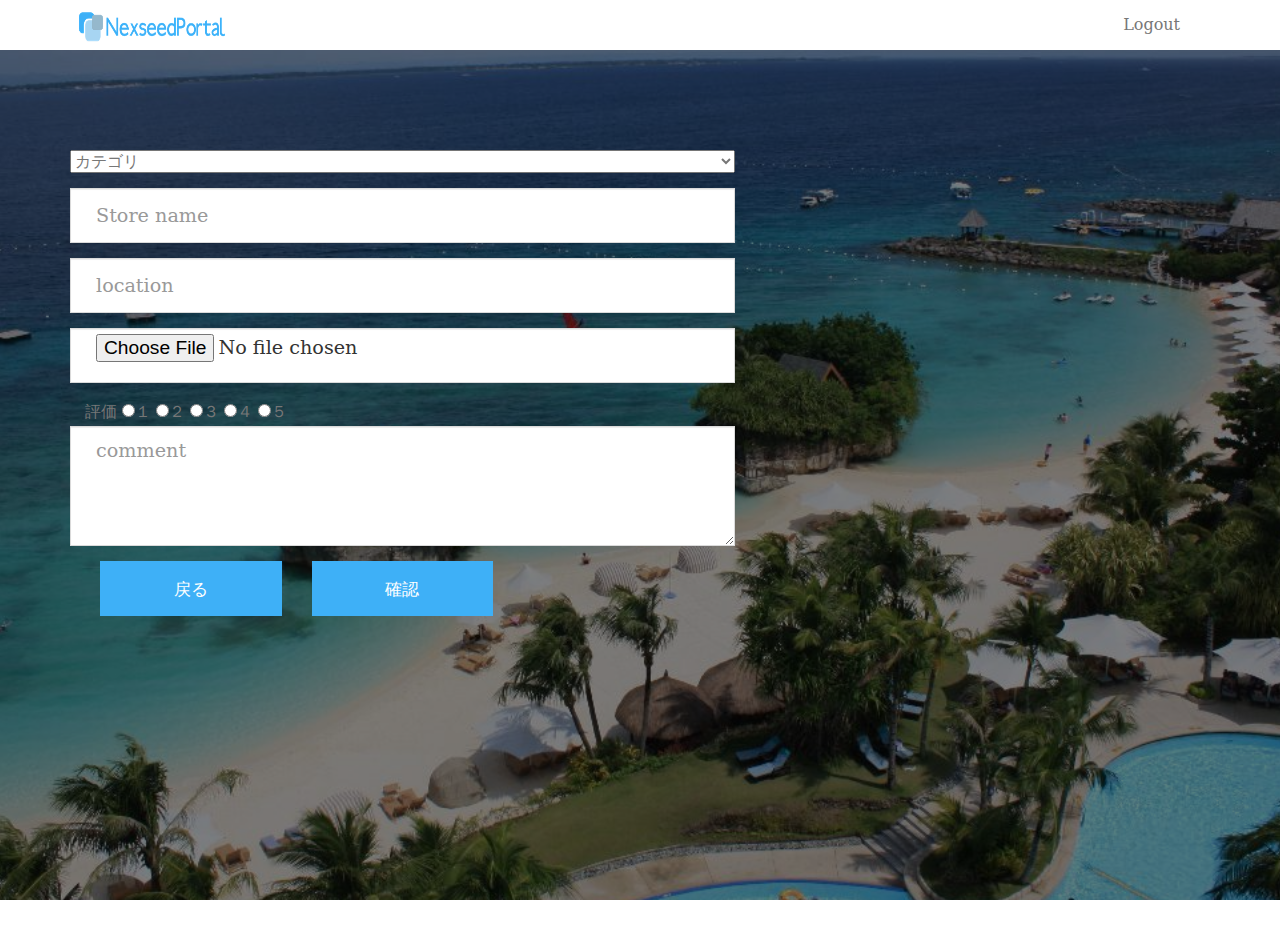
<file: webroot/design/add.html>
<!DOCTYPE HTML PUBLIC "-//W3C//DTD HTML 4.01 Transitional//EN">

<html>
<head>
	<meta http-equiv="Content-Type" content="text/html; charset=UTF-8">

<!-- /.website title -->
<title>Nexseed Portal</title>
<meta name="viewport" content="width=device-width, initial-scale=1, maximum-scale=1, user-scalable=no">
<!-- CSS Files -->
<link href="../asset/css/bootstrap.css" rel="stylesheet" media="screen">
<link href="../asset/css/animate.css" rel="stylesheet" media="screen">
<link href="../asset/css/css-index.css" rel="stylesheet" media="screen">
<link href="../asset/css/font-awesome.css" rel="stylesheet">
<!-- /.contact form -->

<!-- CSS Files -->
<!-- <link href="css/bootstrap.min.css" rel="stylesheet" media="screen"> -->
<!-- <link href="css/animate.css" rel="stylesheet" media="screen"> -->
<!-- <link href="css/css-index.css" rel="stylesheet" media="screen"> -->
<!-- <link href="css/font-awesome.min.css" rel="stylesheet"> -->
<!-- /.contact form -->
	
	<foem>
<div id="menu">
	<nav class="navbar-wrapper navbar-default" role="navigation">
		<div class="container">
			  <div class="navbar-header">
				<!-- <button type="button" class="navbar-toggle" data-toggle="collapse" data-target=".navbar-backyard">
				  <span class="sr-only">Toggle navigation</span>
				  <span class="icon-bar"></span>
				  <span class="icon-bar"></span>
				  <span class="icon-bar"></span>
				</button> -->
				<a class="navbar-brand site-name" href="index.html"><img src="../asset/images/nex.png" alt="logo"></a>
			  </div>
	 		<!-- NAVIGATION -->
			  <div id="navbar-scroll" class="collapse navbar-collapse navbar-backyard navbar-right">
				<ul class="nav navbar-nav">
					<li><a href="join/index.html">Logout</a></li>
				</ul>
			  </div>
		</div>
	</nav>
</div>

<div id="contact">
	<div class="contact fullscreen parallax" style="background-image:url('../asset/images/top_image.jpg');" data-img-width="2000" data-img-height="1334" data-diff="100">
		<div class="overlay">
			<div class="container">
				<div class="row contact-row">
				
					
					<!-- /.contact form -->
					<div class="col-sm-7 contact-right">
						<form method="POST" id="contact-form" class="form-horizontal" action="contactengine.php" onSubmit="alert('Thank you for your feedback!');">
							<!-- <div class="form-group">
							<input type="text" name="Name" id="Name" class="form-control wow fadeInUp" placeholder="Name" required/>
							</div> -->
							<div class="form-group">
							<select name="category" style="width: 665px"> 
							<option value="1">カテゴリ</option> 
							<option value="2">〇〇</option> 
							<option value="3">〇〇</option> 
							<option value="4">〇〇</option> 
							</select>
							</div>
							<div class="form-group">
							<input type="text" name="Store name" id="Store name" class="form-control wow fadeInUp" placeholder="Store name" required/>
							</div>
							<!-- <label class="col-sm-4 control-label">location</label> -->
							<div class="form-group">
							<input type="text" name="location" id="location" class="form-control wow fadeInUp" placeholder="location" required/>
							</div>
							 <div class="form-group">
				           <!--  <label class="col-sm-4 control-label">photo</label> -->
				            <!-- <div class="col-sm-7 contact-right"> -->
				             <input type="file" name="photo" class="form-control" style="width: 665px">
				            <!-- </div> -->
				          </div>
				          </form>
							<!-- <tr>
							  <td align="right"><b>学年：</b></td>
							    <td> -->
							    	<!-- <form id=""> -->
							    <span>評価</span>
							      <input type="radio" name="gakunen" value="1">１
							      <input type="radio" name="gakunen" value="２">２
							      <input type="radio" name="gakunen" value="３">３
							      <input type="radio" name="gakunen" value="４">４
							      <input type="radio" name="gakunen" value="５">５
							      
							  <!--   </td>
							  </tr>
							 -->
							<form method="POST" id="contact-form" class="form-horizontal" action="contactengine.php" onSubmit="alert('Thank you for your feedback!');">
							<div class="form-group">
							<textarea name="comment" rows="10" cols="10" id="comment" class="form-control input-message wow fadeInUp"  placeholder="comment" required></textarea>
							</div>
							<!-- <div class="form-group"> -->
							<div class="col-sm-4 contact-right">
							<input type="submit" name="submit" value="戻る" class="btn btn-success wow fadeInUp" />
							</div>
							<div class="col-sm-4 contact-left">
							<input type="submit" name="submit" value="確認" class="btn btn-success wow fadeInUp" />
							</div>
						</form>
					</div>
				</div>
			</div>
		</div>
	</div>
</div>
  

	 
	<!-- /.javascript files -->
    <script src="../asset/js/jquery.js"></script>
    <script src="../asset/js/bootstrap.min.js"></script>
    <script src="../asset/js/custom.js"></script>
    <script src="../asset/js/jquery.sticky.js"></script>
	<script src="../asset/js/wow.min.js"></script>
	<script src="../asset/js/owl.carousel.min.js"></script>
	<script>
		// new WOW().init();
	</script>
  </body>
</html>
	</foem>
</head>
</html>
</file>
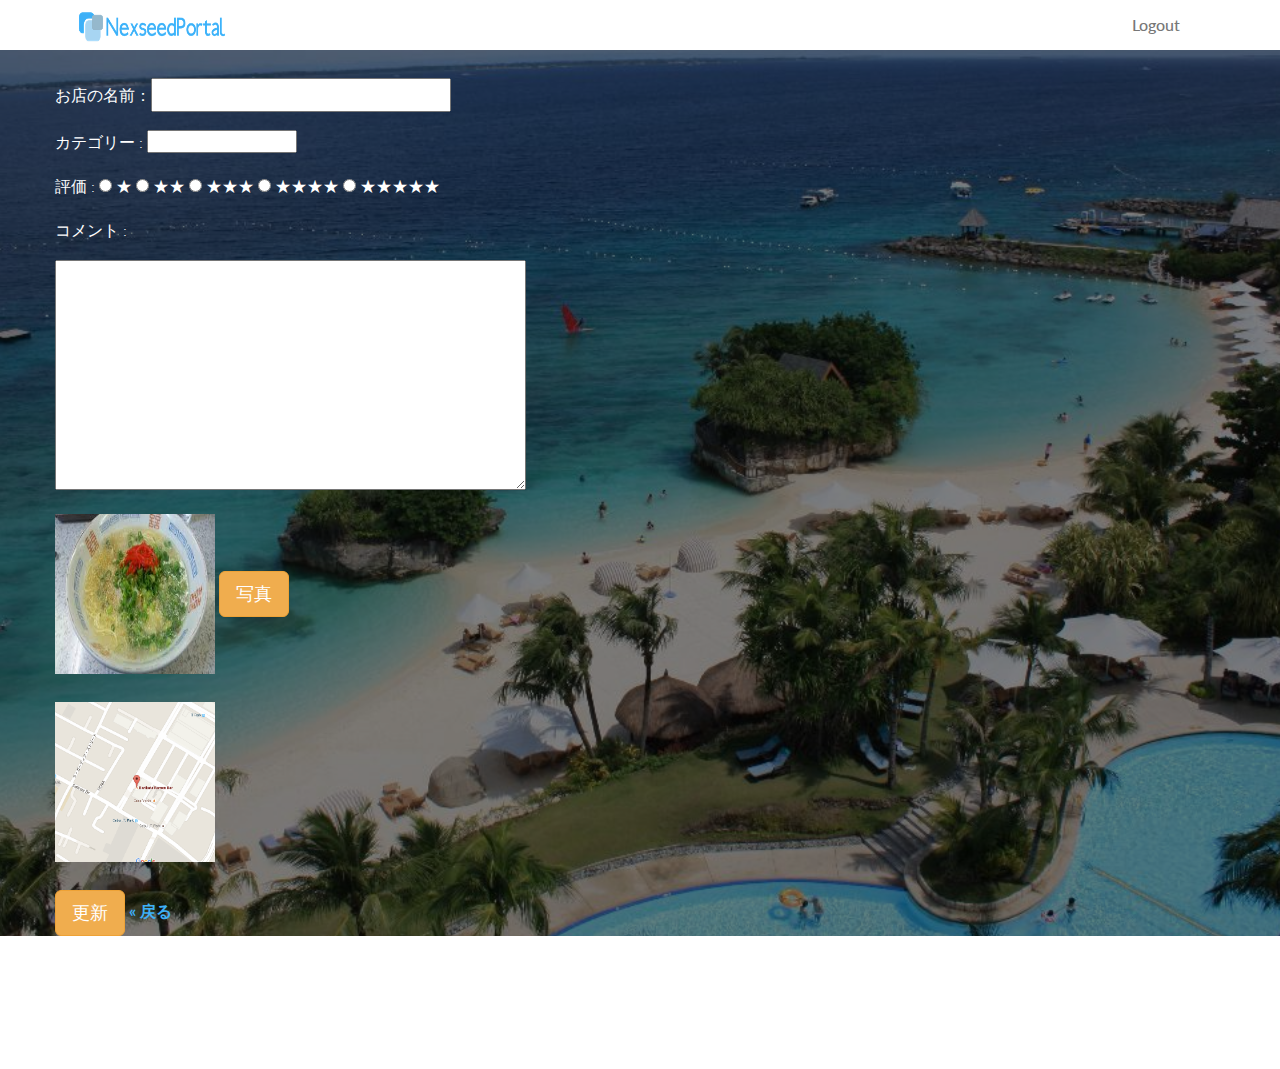
<file: webroot/design/edit.html>
<!DOCTYPE html>
<html lang="ja">
<head>

<!-- /.website title -->
<title>Nexseed Portal</title>
<meta name="viewport" content="width=device-width, initial-scale=1, maximum-scale=1, user-scalable=no">
<meta charset="UTF-8">

<!-- CSS Files -->
<link href="../asset/css/bootstrap.css" rel="stylesheet" media="screen">
<link href="../asset/css/font-awesome.min.css" rel="stylesheet">
<link href="../asset/fonts/icon-7-stroke/css/pe-icon-7-stroke.css" rel="stylesheet">
<link href="../asset/css/animate.css" rel="stylesheet" media="screen">
<link href="../asset/css/owl.theme.css" rel="stylesheet">
<link href="../asset/css/owl.carousel.css" rel="stylesheet">

<!-- Colors -->
<link href="../asset/css/css-index.css" rel="stylesheet" media="screen">
<!-- <link href="css/css-index-green.css" rel="stylesheet" media="screen"> -->
<!-- <link href="css/css-index-purple.css" rel="stylesheet" media="screen"> -->
<!-- <link href="css/css-index-red.css" rel="stylesheet" media="screen"> -->
<!-- <link href="css/css-index-orange.css" rel="stylesheet" media="screen"> -->
<!-- <link href="css/css-index-yellow.css" rel="stylesheet" media="screen"> -->

<!-- Google Fonts -->
<link rel="stylesheet" href="http://fonts.googleapis.com/css?family=Lato:100,300,400,700,900,100italic,300italic,400italic,700italic,900italic" />

</head>
<body data-spy="scroll" data-target="#navbar-scroll">
  <!-- さとしさん担当 -->
<div id="menu">
  <nav class="navbar-wrapper navbar-default" role="navigation">
    <div class="container">
        <div class="navbar-header">
        <!-- <button type="button" class="navbar-toggle" data-toggle="collapse" data-target=".navbar-backyard">
          <span class="sr-only">Toggle navigation</span>
          <span class="icon-bar"></span>
          <span class="icon-bar"></span>
          <span class="icon-bar"></span>
        </button> -->
        <a class="navbar-brand site-name" href="index.html"><img src="../asset/images/nex.png" alt="logo"></a>
        </div>
      <!-- NAVIGATION -->
        <div id="navbar-scroll" class="collapse navbar-collapse navbar-backyard navbar-right">
        <ul class="nav navbar-nav">
          <li><a href="join/index.html">Logout</a></li>
        </ul>
        </div>
    </div>
  </nav>
</div>

<!-- /.parallax full screen background image -->
<div class="fullscreen landing parallax" style="background-image:url('../asset/images/top_image.jpg');" data-img-width="2000" data-img-height="1333" data-diff="100">
  <div class="overlay">
  <div class="container">
      <div class="row">
        <br />
        <p>お店の名前：<input name="data" type="text" style="width:300px" value="バリカタラーメン"></p>
      </div>
      <div class="row">
          <p>カテゴリー : <select name="category">
          <option value="restaurant">レストラン</option>
          <option value="shop">雑貨屋・お土産屋</option>
          <option value="hobby">遊び</option>
          <option value="life">生活用品</option>
          <option value="beauty">ヘアサロン・スパ</option>
          </select> 
          </p>
      </div>
        <div class="row">
          <p>評価 :  
<!--           <select name="point">
          <option value="1">★</option>
          <option value="2">★★</option>
          <option value="3">★★★</option>
          <option value="4">★★★★</option>
          <option value="5">★★★★★</option>
          </select>  -->
          <input type="radio" name="point" value="1"> ★
          <input type="radio" name="point" value="2"> ★★
          <input type="radio" name="point" value="3"> ★★★
          <input type="radio" name="point" value="4"> ★★★★
          <input type="radio" name="point" value="5"> ★★★★★
          </p>
        </div>
        <div class="row">
          <p>コメント : </p>
          <p><textarea name="comment" cols="50" rows="8">懐かしい日本風ラーメンを食べられて良かったけど、値段が微妙。 </textarea></p>
        </div>
        <div class="row">
          <img src="../asset/images/picture.jpg" alt="写真" width="160" height="160">
          <input type="button" class="btn btn-warning btn-lg" value="写真">
        </div>
        <br />
        <div class="row">
          <img src="../asset/images/map.png" alt="地図" width="160" height="160">
        </div>
        <br />
        <div class="row">
          <!-- <input type="button" class="btn btn-warning btn-lg" value="編集"> -->
          <a href="index.html" class="btn btn-warning btn-lg">更新</a>
          <a href="show.html">&laquo;&nbsp;戻る</a>
        </div>
    </div>
  </div>
</div>

<!-- /.footer -->
<footer id="footer">
  <div class="container">
    <div class="col-sm-4 col-sm-offset-4">
      <!-- /.social links -->
        <div class="social text-center">
          <ul>
            <li><a class="wow fadeInUp" href="https://twitter.com/"><i class="fa fa-twitter"></i></a></li>
            <li><a class="wow fadeInUp" href="https://www.facebook.com/" data-wow-delay="0.2s"><i class="fa fa-facebook"></i></a></li>
          </ul>
        </div> 
      <div class="text-center wow fadeInUp" style="font-size: 14px;">Copyright Nexseed Portal 2016</div>
      <a href="#" class="scrollToTop"><i class="pe-7s-up-arrow pe-va"></i></a>
    </div>  
  </div>  
</footer>
  
  <!-- /.javascript files -->
    <script src="../asset/js/jquery.js"></script>
    <script src="../asset/js/bootstrap.min.js"></script>
    <script src="../asset/js/custom.js"></script>
    <script src="../asset/js/jquery.sticky.js"></script>
  <script src="../asset/js/wow.min.js"></script>
  <script src="../asset/js/owl.carousel.min.js"></script>
  <script>
    new WOW().init();
  </script>
  </body>
</html>
</file>
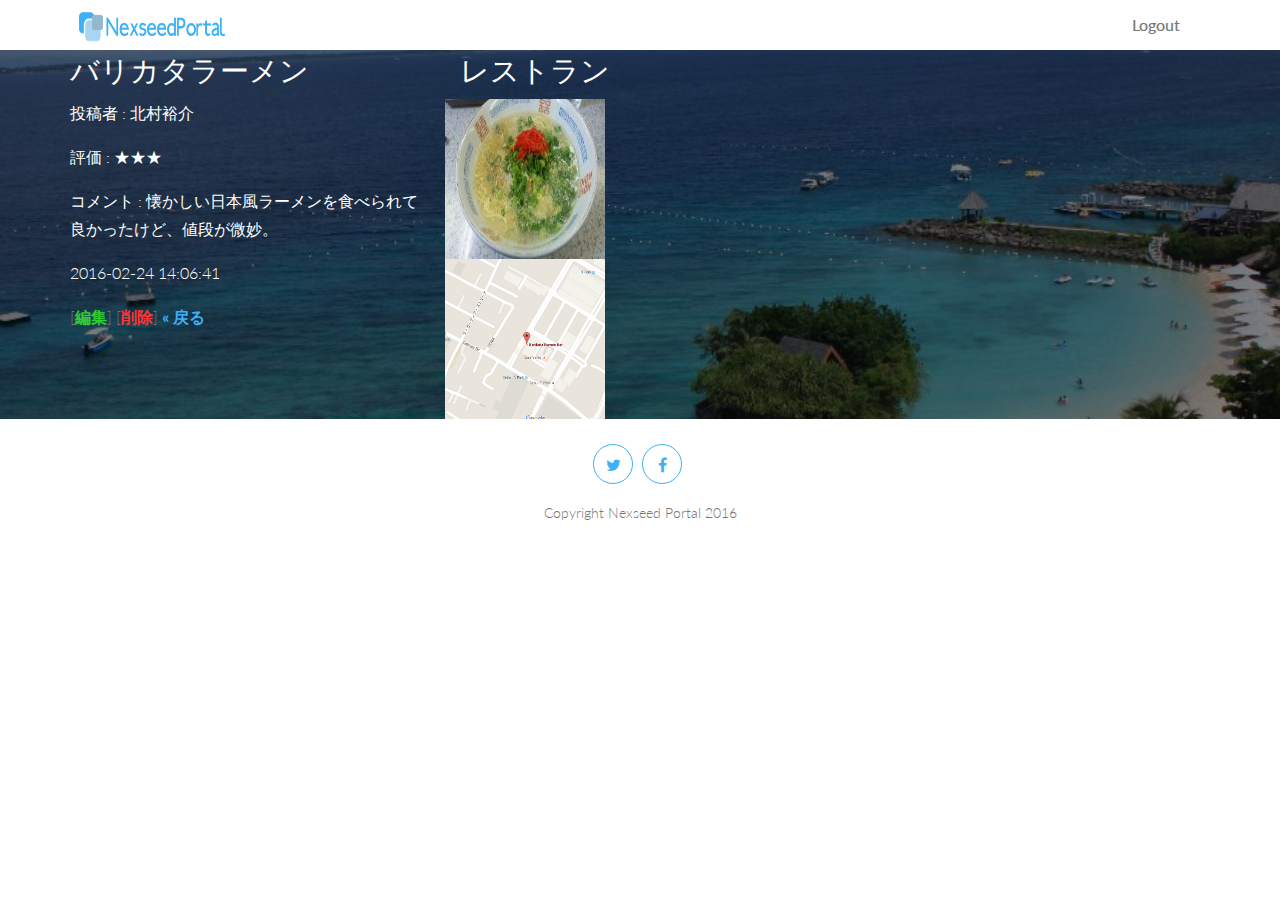
<file: webroot/design/show.html>
<!DOCTYPE html>
<html lang="ja">
<head>

<!-- /.website title -->
<title>Nexseed Portal</title>
<meta name="viewport" content="width=device-width, initial-scale=1, maximum-scale=1, user-scalable=no">
<meta charset="UTF-8">

<!-- CSS Files -->
<link href="../asset/css/bootstrap.css" rel="stylesheet" media="screen">
<link href="../asset/css/font-awesome.min.css" rel="stylesheet">
<link href="../asset/fonts/icon-7-stroke/css/pe-icon-7-stroke.css" rel="stylesheet">
<link href="../asset/css/animate.css" rel="stylesheet" media="screen">
<link href="../asset/css/owl.theme.css" rel="stylesheet">
<link href="../asset/css/owl.carousel.css" rel="stylesheet">

<!-- Colors -->
<link href="../asset/css/css-index.css" rel="stylesheet" media="screen">
<!-- <link href="css/css-index-green.css" rel="stylesheet" media="screen"> -->
<!-- <link href="css/css-index-purple.css" rel="stylesheet" media="screen"> -->
<!-- <link href="css/css-index-red.css" rel="stylesheet" media="screen"> -->
<!-- <link href="css/css-index-orange.css" rel="stylesheet" media="screen"> -->
<!-- <link href="css/css-index-yellow.css" rel="stylesheet" media="screen"> -->

<!-- Google Fonts -->
<link rel="stylesheet" href="http://fonts.googleapis.com/css?family=Lato:100,300,400,700,900,100italic,300italic,400italic,700italic,900italic" />

</head>
<body data-spy="scroll" data-target="#navbar-scroll">
  <!-- さとしさん担当 -->
<div id="menu">
  <nav class="navbar-wrapper navbar-default" role="navigation">
    <div class="container">
        <div class="navbar-header">
        <button type="button" class="navbar-toggle" data-toggle="collapse" data-target=".navbar-backyard">
          <span class="sr-only">Toggle navigation</span>
          <span class="icon-bar"></span>
          <span class="icon-bar"></span>
          <span class="icon-bar"></span>
        </button>
        <a class="navbar-brand site-name" href="#top"><img src="../asset/images/nex.png" alt="logo"></a>
        </div>
      <!-- NAVIGATION -->
        <div id="navbar-scroll" class="collapse navbar-collapse navbar-backyard navbar-right">
        <ul class="nav navbar-nav">
          <li><a href="#intro">Logout</a></li>
        </ul>
        </div>
    </div>
  </nav>
</div>

<!-- /.parallax full screen background image -->
<div class="fullscreen landing parallax" style="background-image:url('../asset/images/top_image.jpg');" data-img-width="2000" data-img-height="1333" data-diff="100">
  <div class="overlay">
  <div class="container">
    <div class="row">
      <div class="col-md-4"><h2>バリカタラーメン</h2></div>
      <div class="col-md-4"><h2>レストラン</h2></div>
    </div>

    <div class="row">
      <div class="col-md-4 content-margin-top">
        <div class="msg">
          <p>投稿者 : <span class="name">北村裕介</span></p>
          <p>評価 : ★★★ </p>
          <p>コメント : 懐かしい日本風ラーメンを食べられて良かったけど、値段が微妙。 </p>
        </div>
          <p class="day">
            2016-02-24 14:06:41 </p>
            [<a href="edit.html" style="color: #3C3;">編集</a>]
            [<a href="delete.html" style="color: #F33;">削除</a>]
          <a href="index.html">&laquo;&nbsp;戻る</a>
      </div>
          <img src="../asset/images/picture.jpg" alt="写真" width="160" height="160"><br/>
          <img src="../asset/images/map.png" alt="地図" width="160" height="160">
    </div>
    </div>
  </div>
</div>

<!-- /.footer -->
<footer id="footer">
  <div class="container">
    <div class="col-sm-4 col-sm-offset-4">
      <!-- /.social links -->
        <div class="social text-center">
          <ul>
            <li><a class="wow fadeInUp" href="https://twitter.com/"><i class="fa fa-twitter"></i></a></li>
            <li><a class="wow fadeInUp" href="https://www.facebook.com/" data-wow-delay="0.2s"><i class="fa fa-facebook"></i></a></li>
          </ul>
        </div>  
      <div class="text-center wow fadeInUp" style="font-size: 14px;">Copyright Nexseed Portal 2016</div>
      <a href="#" class="scrollToTop"><i class="pe-7s-up-arrow pe-va"></i></a>
    </div>  
  </div>  
</footer>
  
  <!-- /.javascript files -->
    <script src="../asset/js/jquery.js"></script>
    <script src="../asset/js/bootstrap.min.js"></script>
    <script src="../asset/js/custom.js"></script>
    <script src="../asset/js/jquery.sticky.js"></script>
  <script src="../asset/js/wow.min.js"></script>
  <script src="../asset/js/owl.carousel.min.js"></script>
  <script>
    new WOW().init();
  </script>
  </body>
</html>
</file>
<file: webroot/asset/css/css-index.css>
/**
* Backyard
* Landing Page Template
* Author: MoxDesign - http://www.moxdesign.com
**/

html, body {
	width: 100%;
	overflow-x: hidden;
}
body {
	height:100%;
	font-family: "Lato", "Serif";
	font-weight: 300;
	padding:0;
	margin:0;
	font-size:16px;
	line-height: 28px;
	color: #777; 
	background: #fff;
	overflow-x:hidden;
	position: relative;
}
h1 { font-size: 3em; line-height:1.2em; margin:0 0 .3em; }
h2 { font-size: 1.8em; line-height:1.4em; margin:0 0 .3em;  }
h3 { font-size: 1.4em; line-height:1.4em; }
h4 { font-size: 1.25em; line-height:1.4em;}
h5 { font-size: 1.1em; line-height:1.4em; }
h6 { font-size: 1em; line-height:1.2em; }

h1 a, h2 a, h3 a, h4 a, h5 a, h6 a {
	text-decoration: none
}	 
p { 
	padding: 0 0 1em;
	margin:0;
}
a {
	color: #3eb0f7;
	outline: 0;
	font-weight: bold;
	-webkit-transition: all .8s ease;
	transition: all .8s ease;
} 
a:hover {
	text-decoration: none;
	color: #1f2222;
	-webkit-transition: all .8s ease;
	transition: all .8s ease;
}
.highlight {
	color: #3eb0f7;
}
#preloader { 
	position: fixed; 
	left: 0; 
	top: 0; 
	z-index: 999; 
	width: 100%; 
	height: 100%; 
	overflow: visible; 
	background: #fff url(../images/loading.gif) no-repeat center center;
}
.fullscreen {
    width:100%;
    min-height:100%;
	background-repeat:no-repeat;
    background-position:50% 50%;
    background-position:50% 50%\9 !important;
}
.overlay {
    background-color: rgba(0, 0, 0, 0.5);
    position: relative;
    width: 100%;
    height: 100%;
    display: block;
}
#menu {
	z-index: 99;
}
.navbar-default {
	background: rgba(255, 255, 255, 0.95);
	box-shadow: 0px 0.5px 2px #cecece;
}
.navbar-default .navbar-brand {
    padding: 7px;
}
.navbar-default .navbar-nav > li > a {
    color: #777;
	font-weight: 500;
}
.navbar-default .navbar-nav > li > a:hover,
.navbar-default .navbar-nav > li > a:focus {
    color: #3eb0f7;
}
.navbar-default .navbar-nav > .active > a, 
.navbar-default .navbar-nav > .active > a:hover, 
.navbar-default .navbar-nav > .active > a:focus {
	background: transparent;
    color: #3eb0f7;
}
.btn-default {
	font-size: 17px;
	margin: 30px 0 10px;
	margin-right: 10px;
	line-height: 20px;
	padding: 15px 35px;
	height: 50px;
	border: 2px solid #3eb0f7;
	background: transparent;
	transition: all 0.4s;
	color: #3eb0f7;
	border-radius: 100px;
	font-weight:bold;
}

.btn-default2 {
	font-size: 17px;
 	margin: 10px 0 10px;
 	margin-right: 10px;
 	line-height: 20px;
 	padding: 7px 14px;
 	height: 50px;
 	border: 2px solid #3eb0f7;
 	background: transparent;
 	transition: all 0.4s;
	color: #3eb0f7;
	border-radius: 5px;
}


.btn-default:hover, .btn-default:focus, .btn-default:active, .btn-default.active, .open > .dropdown-toggle.btn-default {
	border: 2px solid #3eb0f7;
	background: #3eb0f7;
	color: white;
}

.btn-default2:hover, .btn-default2:focus, .btn-default2:active, .btn-default2.active, .open > .dropdown-toggle.btn-default2 {
	border: 2px solid #3eb0f7;
	background: #3eb0f7;
	color: white;
}

.btn-primary {
	font-size: 17px;
	margin: 30px 0 10px;
	margin-right: 10px;
	line-height: 20px;
	padding: 15px 35px;
	height: 50px;
	border: 2px solid #3eb0f7;
	background: #3eb0f7;
	transition: all 0.4s;
	color: white;
	border-radius: 100px;
}
.btn-primary:hover, .btn-primary:focus, .btn-primary:active, .btn-primary.active, .open > .dropdown-toggle.btn-primary {
	border: 2px solid #3eb0f7;
	background: transparent;
	color: #3eb0f7;
}
.btn-secondary {
	font-size: 20px;
	font-weight: 300;
	line-height: 20px;
	padding: 20px 50px;
	height: 65px;
	border: none;
	background: #3eb0f7;
	transition: all 0.4s;
	color: white;
	border-radius: 4px;
}
.btn-secondary:hover, .btn-secondary:focus, .btn-secondary:active, .btn-secondary.active, .open > .dropdown-toggle.btn-secondary {
	background: #1f96e0;
	color: white
}

.site-name img {
	width: 150px; 
	height: 37px
}
.logo {
	margin: 100px 0 40px 0;
}
.logo img{
	width: 150px; 
	height: 37px
}
.landing h1{
	font-size: 56px;
	font-weight: 300;
	color: #fff;
	margin: 30px 0 30px 0;
	text-shadow: 0 1px 2px rgba(0, 0, 0, .6);
}
.landing p, .landing h2 {
	color: #fff;
}
.landing-text {
	margin-bottom: 20px;
}
.landing-text p {
	font-size: 17px !important; 
}
.head-btn {
	margin-bottom: 150px;
}
.option {
	text-transform: uppercase;
	padding: 5px;
	min-width: 80px;
	margin-right: 5px;
	transition: all 0.4s;
	font-size: 14px;
	color: #fff;
}
.signup-header {
	margin: 150px 0 100px;
	background: rgba(255,255,255,0.2);
	border-radius: 4px;
	padding-left: 20px;
	padding-right: 20px;
	padding-bottom: 75px;
}
.signup-header h3{
	padding: 20px 0 10px;
	color: white;
	font-weight: 300;
}
.form-header input {
	position: relative;
	padding: 5px 15px;
}
.form-header .form-control {
	border-radius: 0;
	border: solid 1px #dadada;
	background-color: #fff;
	color: #333;
	height: 55px;
}
.form-header .btn {
	border-radius: 0;
	height: 55px;
	width: 100%;
	background-color: #3eb0f7;
	color: white;
	font-size: 17px !important;
	padding: 0 33px;
	border: none;
	margin: 0;
	-webkit-transition: all .8s ease;
	transition: all .8s ease;
}
.form-header .btn:hover {
	background-color: #1f96e0;
	-webkit-transition: all .8s ease;
	transition: all .8s ease;
}
.privacy {
	padding-top: 0;
	font-size: 13px;
}
.signup-header p {
	color: white;
}
.privacy a {
	text-decoration: underline;
	color: white;
	font-weight: 300;
}
#policy {
	padding: 100px 0 70px;
}
#intro {
	padding: 30px 0 30px;
}
#intro h2 {
	font-size: 40px;
	font-weight: 300;
	margin: 15px 0 15px 0;
}
.intro-pic {
	margin-top: 20px;
}
.btn-section {
	padding-top: 10px;
	padding-bottom: 10px;
}
#feature {
	padding-top: 25px;
	padding-bottom: 25px;
	background: #f6f6f6;
}
#feature h2 {
	margin: 15px 0 15px 0;
	font-size: 40px;
	font-weight: 300;
}
#feature .feature-title p {
	font-size: 18px;
}
.row-feat {
	padding-top: 50px;
}
.feat-list {
	margin-top: 40px;
}
.feat-list i {
	font-size: 48px;
	float: left;
	width: 20%;
	color: #555;
	height: 100%;
	position: relative;
	opacity: 0.6;
	-webkit-transition: all .8s ease;
	transition: all .8s ease;
}
.feat-list:hover i {
	color: #3eb0f7;
	-webkit-transition: all .8s ease;
	transition: all .8s ease;
}
#feature .inner {
	float: left;
	display: inline-block;
	width: 80%;
}
#feature-2 {
	padding: 100px 0 100px;
}
#feature-2 h2 {
	font-size: 40px;
	font-weight: 300;
	margin: 15px 0 15px 0;
}
.feature-2-pic {
	margin-top: 20px;
}
.subscribe {
	color: #fff;
}
.subscribe p {
	margin: 30px auto 30px;
}
.subscribe-form {
	max-width: 400px;
	margin: 50px auto 150px;
	text-align: center;
	overflow: hidden;
}
.subscribe-form form {
	position: relative;
}
.subscribe-form input {
	max-width: 85%;
	position: relative;
	padding: 5px 25px;
}
.subscribe-form .form-control {
	border-radius: 4px 0 0 4px;
	border: none;
	background-color: rgba(255, 255, 255, 0.6);
	color: #333;
	font-size: 1.2em;
	height: 55px;
}
.subscribe-form button {
	border-radius: 0 4px 4px 0;
	background-color: #3eb0f7;
	color: #ffffff;
	font-size: 1em;
	line-height: 52px;
	position: absolute;
	top: 0px;
	right: 0px;
	padding: 0 30px;
	margin: 0;
	-webkit-transition: all .8s ease;
	transition: all .8s ease;
}
.subscribe-form .btn {
	height: 55px;
}
.subscribe-form .btn:hover {
	background-color: #1f96e0;
	color: #fff;
	-webkit-transition: all .8s ease;
	transition: all .8s ease;
}
.subscribe-form .form-control::-webkit-input-placeholder {
	color: #333;
}
.subscribe-form .form-control:-moz-placeholder { 
	color: #333;  
}
.subscribe-form .form-control::-moz-placeholder { 
	color: #333;  
}
.subscribe-form .form-control:-ms-input-placeholder {  
	color: #333;  
}
#package {
	padding-top: 100px;
}
.title-line {
    width: 100px;
    height: 3px;
    margin: 0 auto;
    background: #3eb0f7;
}
.price-box {
	border: solid 1px #d1d1d1;
}
.package-option {
	padding: 50px 0 100px;
}
.package-option ul {
	padding: 0;
}
.price-heading h3 {
	margin-top: 0;
}
.price-heading i {
	color: #d1d1d1;
	font-size: 75px;
	margin-top: 20px;
}
.price-group {
	padding: 30px 0 10px;
}
.price-group .dollar {
	font-size: 20px;
	position: relative;
	bottom: 48px;
}
.price-group .price {
	color: #3eb0f7;
	font-size: 90px;
	font-weight: 500;
}
.price-group .time {
	font-size: 18px;
}
.price-feature li {
	margin-left: 30px;
	margin-right: 30px;
	list-style: none;
	border-bottom: solid 1px #d1d1d1;
	line-height: 40px;
}
.btn-price {
	margin: 5px 0 15px;
	font-size: 17px;
	padding: 7px 35px;
	height: 40px;
	background: #3eb0f7;
	transition: all 0.4s;
	color: white;
	border-radius: 4px;	
}
.btn-price:hover {
	background: #1f96e0;
	color: white;
}
#client {
	background: #f6f6f6;
	padding: 70px 0 70px;
}
#client img {
	max-height: 50px;
	margin: 0 20px;
	opacity: 1;
	transition: all 0.3s ease;
	-webkit-transition: all 0.3s ease;
	-moz-transition: all 0.3s ease;
}
#client img:hover {
	opacity: 0.7;
	transition: all 0.3s ease;
	-webkit-transition: all 0.3s ease;
	-moz-transition: all 0.3s ease;
}
#testi {
	padding: 50px 0 50px;
}
.testi-item {
	display: block;
	width: 100%;
	height: auto;
	position: relative;
	margin-top: 30px;
}
.testi-item .box {
	margin-right: 15px;
	margin-left: 15px;
}
.testi-item .box .message {
	padding: 20px;
	font-style: italic;
	line-height: 30px;
	font-weight: 300;
	font-size: 20px;
}
.testi-item .client-pic img {
	width: 70px;
	height: 70px;
	border-radius: 50%;
	max-width: 100%;
}
.testi-item .client-info .client-name {
	margin-top: 10px;
	font-size: 16px;
}
.testi-item .client-info .company {
	font-style: italic;
	color: #3eb0f7;
}
.owl-theme .owl-controls .owl-page span{
	background: #3eb0f7;
}
.video-header {
	margin: 40px 0 30px;
}
.video-embed {
	position: relative;
	padding-top: 56.25%; 
	height: 0;
	background-color: #000000;
	-webkit-box-shadow: 0 5px 15px rgba(0,0,0,0.2);
	box-shadow: 0 5px 15px rgba(0,0,0,0.2);
}
.video-embed iframe {
	position: absolute;
	top: 0;
	left: 0;
	width: 100%;
	height: 100%;
}
.action {
	color: #fff;
}
.action h2 {
	margin-top: 100px;
	font-size: 40px;
	font-weight: 300;
}
.download-cta {
	padding: 50px 0 50px;
}
#contact {
	width: 100%;
	min-height: 100%;
}
#contact  h2{
	color: white;
}
.ul-address a {
	font-weight: normal;
}
.ul-address a:hover {
	color: white;
}
.ul-address li {
	padding-right: 20px; 
	margin-bottom: 8px; 
	list-style: none;
	color: white;
}
.ul-address i {
	margin-left: 15px;
	position: absolute; 
	left: 0;
	color: #3eb0f7; 
	font-size: 25px;
	line-height: 30px;
}
.contact-row {
	margin: 100px 0 100px;
}
#contact-form {
	margin: 0 auto;
}
#contact-form input {
	position: relative;
	padding: 5px 25px;
	width: 100%;
}
#contact-form textarea {
	position: relative;
	padding: 10px 25px;
	width: 100%;
	height: 120px !important;
}
#contact-form .form-control {
	border-radius: 0;
	border: solid 1px #dadada;
	background-color: #fff;
	color: #333;
	font-size: 1.2em;
	height: 55px;
}
#contact-form .btn {
	height: 55px;
	width: 100%;
	background-color: #3eb0f7;
	color: #ffffff;
	font-size: 17px !important;
	line-height: 18px;
	padding: 0 33px;
	border: none;
	border-radius: 0;
	margin: 0;
	-webkit-transition: all .8s ease;
	transition: all .8s ease;
}
#contact-form .btn:hover {
	background-color: #1f96e0;
	-webkit-transition: all .8s ease;
	transition: all .8s ease;
}
#footer {
	background: #fff;
	padding: 25px 0 25px;
}
.social ul {
	padding: 0;
	list-style: none;
}
.social li {
	display: inline-block;
	padding-right: .3em;
	padding-bottom: .3em;
}
.social li a {
	display: block;
	width: 40px;
	height: 40px;
	line-height: 40px;
	color: #3eb0f7;
	border-radius: 50%;
	background: #fff;
	border: solid 1px #3eb0f7;
	-webkit-transition: all .8s ease;
	transition: all .8s ease;
}
.social li a:hover {
	color: #fff;
	background: #3eb0f7;
}
#shortcode-basic {
	padding: 70px 0 10px;
}
#shortcode-button {
	padding: 50px 0 10px;
	width: 100%;
	min-height: 100%;
}
#shortcode-button .form-horizontal {
	padding-left: 20px;
	padding-right: 20px;
}
#shortcode-icon {
	padding: 70px 0 10px;
}
#shortcode-alert {
	padding: 70px 0 10px;
}
#shortcode-table {
	padding: 70px 0 10px;
}
#shortcode-column {
	padding: 50px 0 10px;
}
.social-icons i {
	color: #3eb0f7;
	font-size: 30px;
	line-height: 40px
}
#shortcode-alert {
	padding: 70px 0 30px;
}
.alert { 
	border: none; 
	border-radius: 0; 
	position: relative; 
	font-size: 17px; 
	line-height: 22px; 
	padding: 16px; 
	padding-left: 60px; 
}
.alert i { 
	font-size: 28px; 
	position: absolute; 
	left: 15px; 
	top: 13px; 
} 
.icon-demo i {
	font-size: 70px;
	margin-right: 20px;
}
.table > thead > tr > th { 
	background: #3eb0f7; 
	color: #fff; 
	border-bottom: 0; 
	text-transform: uppercase; 
}
.table > thead > tr > th, 
.table > tbody > tr > td { 
	font-size: 15px; 
	font-weight: 300; 
	padding: 20px 20px; 
}
.table-bg > tbody > tr:nth-child(odd) > td, 
.table-bg > tbody > tr:nth-child(odd) > th { 
	background: #fff; 
}
.table-bg > tbody > tr:nth-child(even) > td, 
.table-bg > tbody > tr:nth-child(even) > th { 
	background: #f6f6f6; 
}
.scrollToTop{
	width: 40px; 
	height: 40px;
	padding: 5px;
	font-size: 30px;
	text-align: center; 
	background: rgba(0, 0, 0, 0.2);
	color: white;
	position: fixed;
	bottom: 20px;
	right: 20px;
	border-radius: 50%;
	display: none;
}
.scrollToTop:hover{
	color: #3eb0f7;
}
.control-group .controls {
	overflow-x: hidden;
}
/* iPads (portrait) ----------- */
@media only screen 
and (min-width : 768px) 
and (max-width : 1024px) 
and (orientation : portrait) {
	.head-btn {
		margin: 50px 0 100px;
	}
	.signup-header {
		margin: 50px 0 100px;
	}
	.price-feature li {
		margin-left: 15px;
		margin-right: 15px;
	}
	.btn-price {
		padding: 7px 25px;
	}
	#intro {
		padding: 30px 0 50px;
	}
	#policy {
		padding: 30px 0 50px;
	}
	#intro h2, #feature-2 h2 {
		text-align: center;
	}
	#intro p, #feature-2 p {
		text-align: center;
	}
	.btn-section {
		text-align: center;
	}
	#feature {
		padding-top: 25px;
	}
	.feature-img {
		margin-top: 0;
	}	
	.row-feat {
		padding-top: 10px;
		padding-bottom: 40px;
	}
	#feature-2 {
		padding: 80px 0 80px;
	}
	.feature-2-pic {
		margin-top: 40px;
	}
	#client img {
		margin: 10px 0 10px;
		max-height: 40px;
	}	
	.video-header {
		margin: 50px 0 30px;
	}
	#bottom-action {
		text-align: center;
	}
	.button-demo li {
		padding-bottom: 50px;
	}
}

/* iPads (landscape) ----------- */
@media only screen 
and (min-width : 768px) 
and (max-width : 1024px) 
and (orientation : landscape) {
	.logo {
		margin: 100px 0 30px 0;
	}
	.landing h1{
		margin: 60px 0 60px 0;
	}	
	.landing-text {
		margin: 60px 0 40px 0;
	}
	.signup-header {
		margin-top: 250px;
	}
	.intro-pic {
		margin-top: 100px;
	}
	.feature-img {
		margin-top: 30px;
	}	
	.feat-list {
		margin-top: 10px;
	}
	.feat-list p {
		font-size: 15px;
	}
	.feature-2-pic {
		margin-top: 50px;
	}
	#client img {
		max-height: 45px;
	}	
	.video-header {
		margin: 50px 0 30px;
	}
}

/* smart-phone ----------- */
@media (max-width: 767px) {
	.logo {
		margin: 40px 0 30px 0;
	}
	.head-btn {
		margin: 30px 0 80px;
	}
	.signup-header {
		margin: 70px 0 80px;
	}
	#intro {
		padding: 70px 0 70px;
	}
	#policy {
		padding: 70px 0 70px;
	}
	#intro h2, #feature-2 h2 {
		font-weight: 150;
		text-align: center;
	}
	#intro p, #feature-2 p {
		text-align: center;
	}
	.btn-section {
		text-align: center;
	}
	#feature {
		padding-top: 25px;
		padding-bottom: 25px;
	}
	.row-feat {
		padding-top: 10px;
		padding-bottom: 40px;
	}
	.feat-list i {
		padding-left: 40px;
	}
	#feature-2 {
		padding: 40px 0 50px;
	}
	.feature-2-pic {
		margin-top: 50px;
	}
	#package {
		padding-top: 80px;
	}
	.package-option {
		padding: 50px 0 50px;
	}
	.price-box {
		margin-bottom: 30px;
	}
	#client img {
		margin: 10px 0 10px;
	}	
	.contact-left {
		margin-bottom: 50px;
	}
	.video-header {
		margin: 50px 0 30px;
	}
	#bottom-action {
		text-align: center;
	}
}	
/* iPhone 6Plus (landscape) ----------- */
@media (max-width: 736px) {
	.feature-img {
		margin-top: 0;
	}
}

/* iPhone 6 (landscape) ----------- */
@media (max-width: 667px) {
	.logo {
		margin: 30px 0 30px 0;
	}
	.landing h1{
		font-size: 50px;
		margin: 10px 0 25px 0;
	}
	.landing-text {
		margin-top: 20px;
	}
	.subscribe p {
		margin: 25px auto 15px;
	}
	.subscribe-form {
		margin: 20px auto 100px;
	}
	.action h2 {
		margin-top: 70px;
	}
	.download-cta {
		padding: 50px 0 50px;
	}
}

/* iPhone 5 (landscape) ----------- */
@media (max-width: 568px){
	.logo {
		margin: 15px 0 15px 0;
	}
	.landing h1{
		font-size: 40px;
		margin: 20px 0 10px 0;
	}
	.landing-text p {
		font-size: 16px !important; 
	}
	#intro {
		padding-top: 50px;
	}
	#policy {
		padding-top: 50px;
	}
	#feature {
		padding-top: 25px;
	}
	.feat-list i {
		padding-left: 20px;
	}
	#feature-2 {
		padding: 50px 0 70px;
	}
	#screenshot {
		padding-top: 70px;
	}	
	.screenshots {
		padding-top: 30px;
		padding-bottom: 70px;
	}
	#testi {
		padding: 70px 0 70px;
	}
	.testi-item .box .message {
		line-height: 25px;
		font-size: 18px;
	}
	.action h2 {
		margin: 50px 0 20px;
	}
	.download-text p {
		line-height: 1.5;	
	}	
}

/* iPhone 4 (landscape) ----------- */
@media (max-width: 480px) {
	.feat-list i {
		padding-left: 5px;
	}
	.action h2 {
		font-size: 30px;
	}
	.button-demo li {
		padding-bottom: 50px;
	}
}

/* smart phone width: 360px ----------- */
@media (max-width: 360px) {
	#intro h2, #feature h2, #feature-2 h2 {
		font-size: 30px;
	}
	.feat-list i {
		padding-left: 0;
	}
	#feature .inner {
		padding-left: 15px;
	}
	.video-header {
		margin: 30px 0 30px;
	}
}

/* iPhone 4/5 (portrait) ----------- */
@media (max-width: 320px) {
	.logo {
		margin: 30px 0 20px 0;
	}
	.landing h1{
		margin: 20px 0 35px 0;
	}
	.btn-default {
		font-size: 16px;
		margin: 30px 0 10px;
		padding: 15px 30px;
		height: 35px;
		border-radius: 80px;
	}
	.btn-primary {
		font-size: 16px;
		margin: 30px 0 10px;
		margin-right: 15px;
		padding: 15px 30px;
		height: 35px;
		border-radius: 80px;
	}
	.subscribe-form {
		margin: 50px auto 110px;
	}
	.subscribe-form input {
		padding: 5px 15px;
	}
	.subscribe-form button {
		padding: 0 15px;
	}
	.action h2 {
		margin: 70px 0 20px;
	}
	.table > thead > tr > th, 
	.table > tbody > tr > td { 
		padding: 20px 10px; 
	}
}

/*ここから追加！！*/

table.list {
	width:100%;
	border-collapse:collapse;
	border-spacing:0;
	border:1px solid #ccc;
	padding:0;
	margin:0;
}

table.list tr {
	border:1px solid #ddd;
	padding:5px;
}

tbody.list-body tr:hover {
		background-color: #66ccff;
		color: #fff;
		-webkit-transition: all .8s ease;
		transition: all .8s ease;
		cursor:pointer;
}


table.list th, table td {
	padding:10px;
	text-align:center;
}

table.list th {
	font-size:14px;
	letter-spacing:1px;
}

@media screen and (max-width: 600px) {

	table.list {
		border:0;
	}

	table.list thead {
		display:none;
	}

	table.list tr {
		margin-bottom:10px;
		display:block;
		border-bottom:2px solid #ddd;
	}

	table.list td a {
		display:block;
		text-align:right;
		font-size:13px;
		border-bottom:1px dotted #ccc;
	}

	table.list td:last-child{
		border-bottom: 0;
	}

	table.list td:before{
		content:attr(data-label);
		float:left;
		font-weight:bold;
	}


}

/*ドロップダウンリスト編集*/

.dropdown select {
	position: relative;
	width: 50%;
	-webkit-appearance: none;
	-moz-appearance: none;
	appearance: none;
	border: 1px solid #c0c0c0;
	padding: 3px;
	cursor: pointer;
	float: left;
}
</file>
<file: webroot/asset/fonts/icon-7-stroke/css/pe-icon-7-stroke.css>
@font-face {
	font-family: 'Pe-icon-7-stroke';
	src:url('../fonts/Pe-icon-7-stroke.eot?-2irksn');
	src:url('../fonts/Pe-icon-7-stroke.eot?#iefix-2irksn') format('embedded-opentype'),
		url('../fonts/Pe-icon-7-stroke.woff?-2irksn') format('woff'),
		url('../fonts/Pe-icon-7-stroke.ttf?-2irksn') format('truetype'),
		url('../fonts/Pe-icon-7-stroke.svg?-2irksn#Pe-icon-7-stroke') format('svg');
	font-weight: normal;
	font-style: normal;
}

[class^="pe-7s-"], [class*=" pe-7s-"] {
	display: inline-block;
	font-family: 'Pe-icon-7-stroke';
	speak: none;
	font-style: normal;
	font-weight: normal;
	font-variant: normal;
	text-transform: none;
	line-height: 1;

	/* Better Font Rendering =========== */
	-webkit-font-smoothing: antialiased;
	-moz-osx-font-smoothing: grayscale;
}

.pe-7s-cloud-upload:before {
	content: "\e68a";
}
.pe-7s-cash:before {
	content: "\e68c";
}
.pe-7s-close:before {
	content: "\e680";
}
.pe-7s-bluetooth:before {
	content: "\e68d";
}
.pe-7s-cloud-download:before {
	content: "\e68b";
}
.pe-7s-way:before {
	content: "\e68e";
}
.pe-7s-close-circle:before {
	content: "\e681";
}
.pe-7s-id:before {
	content: "\e68f";
}
.pe-7s-angle-up:before {
	content: "\e682";
}
.pe-7s-wristwatch:before {
	content: "\e690";
}
.pe-7s-angle-up-circle:before {
	content: "\e683";
}
.pe-7s-world:before {
	content: "\e691";
}
.pe-7s-angle-right:before {
	content: "\e684";
}
.pe-7s-volume:before {
	content: "\e692";
}
.pe-7s-angle-right-circle:before {
	content: "\e685";
}
.pe-7s-users:before {
	content: "\e693";
}
.pe-7s-angle-left:before {
	content: "\e686";
}
.pe-7s-user-female:before {
	content: "\e694";
}
.pe-7s-angle-left-circle:before {
	content: "\e687";
}
.pe-7s-up-arrow:before {
	content: "\e695";
}
.pe-7s-angle-down:before {
	content: "\e688";
}
.pe-7s-switch:before {
	content: "\e696";
}
.pe-7s-angle-down-circle:before {
	content: "\e689";
}
.pe-7s-scissors:before {
	content: "\e697";
}
.pe-7s-wallet:before {
	content: "\e600";
}
.pe-7s-safe:before {
	content: "\e698";
}
.pe-7s-volume2:before {
	content: "\e601";
}
.pe-7s-volume1:before {
	content: "\e602";
}
.pe-7s-voicemail:before {
	content: "\e603";
}
.pe-7s-video:before {
	content: "\e604";
}
.pe-7s-user:before {
	content: "\e605";
}
.pe-7s-upload:before {
	content: "\e606";
}
.pe-7s-unlock:before {
	content: "\e607";
}
.pe-7s-umbrella:before {
	content: "\e608";
}
.pe-7s-trash:before {
	content: "\e609";
}
.pe-7s-tools:before {
	content: "\e60a";
}
.pe-7s-timer:before {
	content: "\e60b";
}
.pe-7s-ticket:before {
	content: "\e60c";
}
.pe-7s-target:before {
	content: "\e60d";
}
.pe-7s-sun:before {
	content: "\e60e";
}
.pe-7s-study:before {
	content: "\e60f";
}
.pe-7s-stopwatch:before {
	content: "\e610";
}
.pe-7s-star:before {
	content: "\e611";
}
.pe-7s-speaker:before {
	content: "\e612";
}
.pe-7s-signal:before {
	content: "\e613";
}
.pe-7s-shuffle:before {
	content: "\e614";
}
.pe-7s-shopbag:before {
	content: "\e615";
}
.pe-7s-share:before {
	content: "\e616";
}
.pe-7s-server:before {
	content: "\e617";
}
.pe-7s-search:before {
	content: "\e618";
}
.pe-7s-film:before {
	content: "\e6a5";
}
.pe-7s-science:before {
	content: "\e619";
}
.pe-7s-disk:before {
	content: "\e6a6";
}
.pe-7s-ribbon:before {
	content: "\e61a";
}
.pe-7s-repeat:before {
	content: "\e61b";
}
.pe-7s-refresh:before {
	content: "\e61c";
}
.pe-7s-add-user:before {
	content: "\e6a9";
}
.pe-7s-refresh-cloud:before {
	content: "\e61d";
}
.pe-7s-paperclip:before {
	content: "\e69c";
}
.pe-7s-radio:before {
	content: "\e61e";
}
.pe-7s-note2:before {
	content: "\e69d";
}
.pe-7s-print:before {
	content: "\e61f";
}
.pe-7s-network:before {
	content: "\e69e";
}
.pe-7s-prev:before {
	content: "\e620";
}
.pe-7s-mute:before {
	content: "\e69f";
}
.pe-7s-power:before {
	content: "\e621";
}
.pe-7s-medal:before {
	content: "\e6a0";
}
.pe-7s-portfolio:before {
	content: "\e622";
}
.pe-7s-like2:before {
	content: "\e6a1";
}
.pe-7s-plus:before {
	content: "\e623";
}
.pe-7s-left-arrow:before {
	content: "\e6a2";
}
.pe-7s-play:before {
	content: "\e624";
}
.pe-7s-key:before {
	content: "\e6a3";
}
.pe-7s-plane:before {
	content: "\e625";
}
.pe-7s-joy:before {
	content: "\e6a4";
}
.pe-7s-photo-gallery:before {
	content: "\e626";
}
.pe-7s-pin:before {
	content: "\e69b";
}
.pe-7s-phone:before {
	content: "\e627";
}
.pe-7s-plug:before {
	content: "\e69a";
}
.pe-7s-pen:before {
	content: "\e628";
}
.pe-7s-right-arrow:before {
	content: "\e699";
}
.pe-7s-paper-plane:before {
	content: "\e629";
}
.pe-7s-delete-user:before {
	content: "\e6a7";
}
.pe-7s-paint:before {
	content: "\e62a";
}
.pe-7s-bottom-arrow:before {
	content: "\e6a8";
}
.pe-7s-notebook:before {
	content: "\e62b";
}
.pe-7s-note:before {
	content: "\e62c";
}
.pe-7s-next:before {
	content: "\e62d";
}
.pe-7s-news-paper:before {
	content: "\e62e";
}
.pe-7s-musiclist:before {
	content: "\e62f";
}
.pe-7s-music:before {
	content: "\e630";
}
.pe-7s-mouse:before {
	content: "\e631";
}
.pe-7s-more:before {
	content: "\e632";
}
.pe-7s-moon:before {
	content: "\e633";
}
.pe-7s-monitor:before {
	content: "\e634";
}
.pe-7s-micro:before {
	content: "\e635";
}
.pe-7s-menu:before {
	content: "\e636";
}
.pe-7s-map:before {
	content: "\e637";
}
.pe-7s-map-marker:before {
	content: "\e638";
}
.pe-7s-mail:before {
	content: "\e639";
}
.pe-7s-mail-open:before {
	content: "\e63a";
}
.pe-7s-mail-open-file:before {
	content: "\e63b";
}
.pe-7s-magnet:before {
	content: "\e63c";
}
.pe-7s-loop:before {
	content: "\e63d";
}
.pe-7s-look:before {
	content: "\e63e";
}
.pe-7s-lock:before {
	content: "\e63f";
}
.pe-7s-lintern:before {
	content: "\e640";
}
.pe-7s-link:before {
	content: "\e641";
}
.pe-7s-like:before {
	content: "\e642";
}
.pe-7s-light:before {
	content: "\e643";
}
.pe-7s-less:before {
	content: "\e644";
}
.pe-7s-keypad:before {
	content: "\e645";
}
.pe-7s-junk:before {
	content: "\e646";
}
.pe-7s-info:before {
	content: "\e647";
}
.pe-7s-home:before {
	content: "\e648";
}
.pe-7s-help2:before {
	content: "\e649";
}
.pe-7s-help1:before {
	content: "\e64a";
}
.pe-7s-graph3:before {
	content: "\e64b";
}
.pe-7s-graph2:before {
	content: "\e64c";
}
.pe-7s-graph1:before {
	content: "\e64d";
}
.pe-7s-graph:before {
	content: "\e64e";
}
.pe-7s-global:before {
	content: "\e64f";
}
.pe-7s-gleam:before {
	content: "\e650";
}
.pe-7s-glasses:before {
	content: "\e651";
}
.pe-7s-gift:before {
	content: "\e652";
}
.pe-7s-folder:before {
	content: "\e653";
}
.pe-7s-flag:before {
	content: "\e654";
}
.pe-7s-filter:before {
	content: "\e655";
}
.pe-7s-file:before {
	content: "\e656";
}
.pe-7s-expand1:before {
	content: "\e657";
}
.pe-7s-exapnd2:before {
	content: "\e658";
}
.pe-7s-edit:before {
	content: "\e659";
}
.pe-7s-drop:before {
	content: "\e65a";
}
.pe-7s-drawer:before {
	content: "\e65b";
}
.pe-7s-download:before {
	content: "\e65c";
}
.pe-7s-display2:before {
	content: "\e65d";
}
.pe-7s-display1:before {
	content: "\e65e";
}
.pe-7s-diskette:before {
	content: "\e65f";
}
.pe-7s-date:before {
	content: "\e660";
}
.pe-7s-cup:before {
	content: "\e661";
}
.pe-7s-culture:before {
	content: "\e662";
}
.pe-7s-crop:before {
	content: "\e663";
}
.pe-7s-credit:before {
	content: "\e664";
}
.pe-7s-copy-file:before {
	content: "\e665";
}
.pe-7s-config:before {
	content: "\e666";
}
.pe-7s-compass:before {
	content: "\e667";
}
.pe-7s-comment:before {
	content: "\e668";
}
.pe-7s-coffee:before {
	content: "\e669";
}
.pe-7s-cloud:before {
	content: "\e66a";
}
.pe-7s-clock:before {
	content: "\e66b";
}
.pe-7s-check:before {
	content: "\e66c";
}
.pe-7s-chat:before {
	content: "\e66d";
}
.pe-7s-cart:before {
	content: "\e66e";
}
.pe-7s-camera:before {
	content: "\e66f";
}
.pe-7s-call:before {
	content: "\e670";
}
.pe-7s-calculator:before {
	content: "\e671";
}
.pe-7s-browser:before {
	content: "\e672";
}
.pe-7s-box2:before {
	content: "\e673";
}
.pe-7s-box1:before {
	content: "\e674";
}
.pe-7s-bookmarks:before {
	content: "\e675";
}
.pe-7s-bicycle:before {
	content: "\e676";
}
.pe-7s-bell:before {
	content: "\e677";
}
.pe-7s-battery:before {
	content: "\e678";
}
.pe-7s-ball:before {
	content: "\e679";
}
.pe-7s-back:before {
	content: "\e67a";
}
.pe-7s-attention:before {
	content: "\e67b";
}
.pe-7s-anchor:before {
	content: "\e67c";
}
.pe-7s-albums:before {
	content: "\e67d";
}
.pe-7s-alarm:before {
	content: "\e67e";
}
.pe-7s-airplay:before {
	content: "\e67f";
}
</file>
